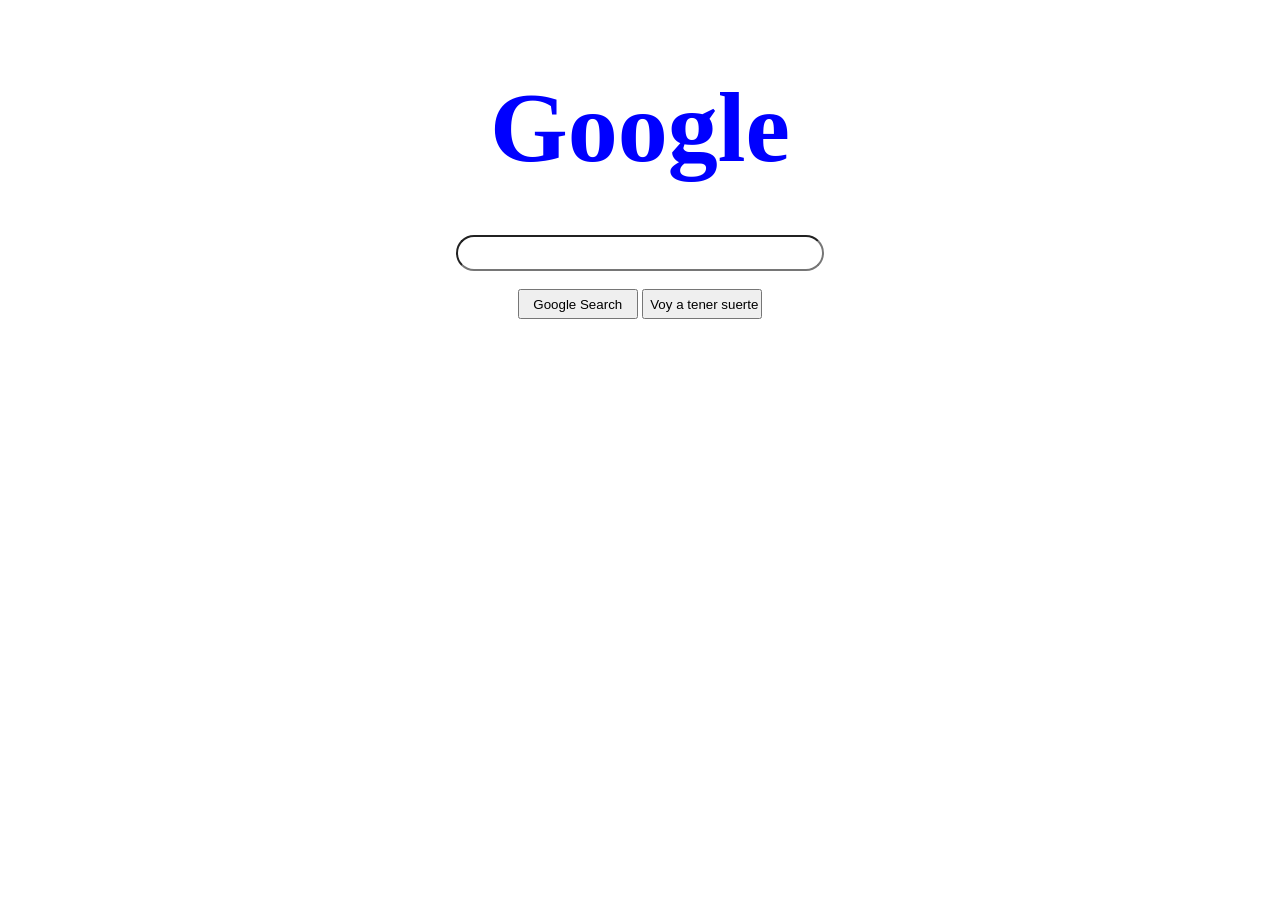
<file: index.html>
<!DOCTYPE html>
<html lang="en">

<head>
    <meta charset="UTF-8">
    <meta http-equiv="X-UA-Compatible" content="IE=edge">
    <meta name="viewport" content="width=device-width, initial-scale=1.0">
    <title>Buscador</title>
    <link rel="stylesheet" href="styles.css">
</head>

<body>

    <div class="buscar">
        <h1>Google</h1>
        <form action="https://www.google.com/search">
            <input type="text" name="q">
            <br>
            <br>
            <input type="submit" value="Google Search">
            <input type="submit" value="Voy a tener suerte">
        </form>
    </div>

</body>

</html>
</file>
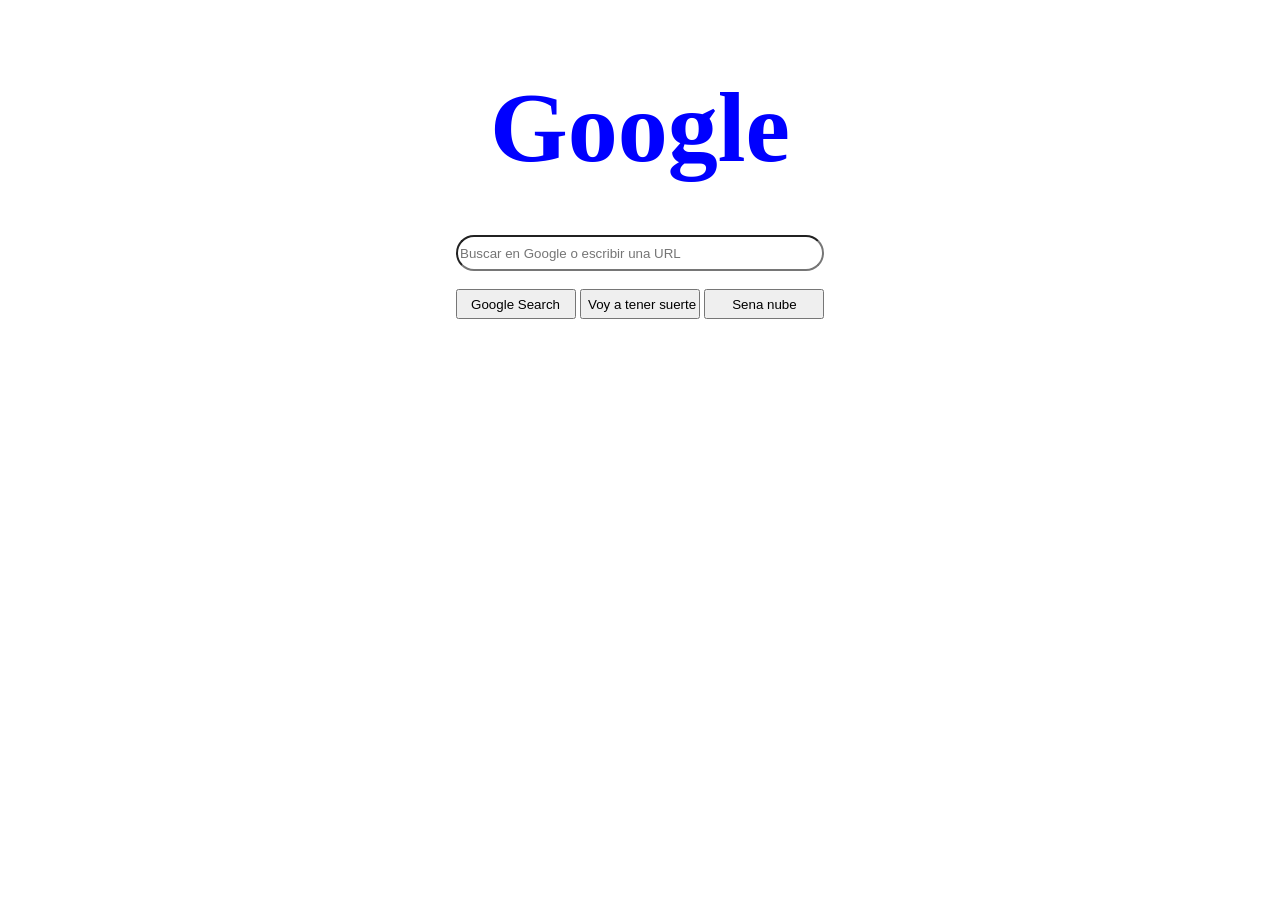
<file: interfaz/index.html>
<!DOCTYPE html>
<html lang="en">

<head>
    <meta charset="UTF-8">
    <meta http-equiv="X-UA-Compatible" content="IE=edge">
    <meta name="viewport" content="width=device-width, initial-scale=1.0">
    <title>Buscador</title>
    <link rel="stylesheet" href="styles.css">
</head>

<body>

    <div class="buscar">
        <h1>Google</h1>
        <form action="https://www.google.com/search">
            <input type="text" name="q" placeholder="Buscar en Google o escribir una URL">
            <br>
            <br>
            <input type="submit" value="Google Search">
            <input type="submit" value="Voy a tener suerte">
            <input type="submit" value="Sena nube">
        </form>
    </div>

</body>
</html>
</file>
<file: styles.css>
h1{
    font-size: 100px;
    font-family: Georgia, 'Times New Roman', Times, serif;
    text-align: center;
    color: blue;
    padding: 0px;
    margin: 50px;
}

.buscar{
    text-align: center;
    font-family: 'Franklin Gothic Medium', 'Arial Narrow', Arial, sans-serif;
    padding: 10px;
    margin: 10px;
}
.buscar input[type="text"]
{
    border-radius: 60px;
    width: 360px;
    height: 30px;
    
}
.buscar input[type="submit"]
{
    border-style: 10px;
    width: 120px;
    height: 30px;

}
</file>
<file: interfaz/styles.css>
h1{
    font-size: 100px;
    font-family: Georgia, 'Times New Roman', Times, serif;
    text-align: center;
    color: blue;
    padding: 0px;
    margin: 50px;
}

.buscar{
    text-align: center;
    font-family: 'Franklin Gothic Medium', 'Arial Narrow', Arial, sans-serif;
    padding: 10px;
    margin: 10px;
}
.buscar input[type="text"]
{
    border-radius: 60px;
    width: 360px;
    height: 30px;
    
}
.buscar input[type="submit"]
{
    border-style: 10px;
    width: 120px;
    height: 30px;

}
</file>
